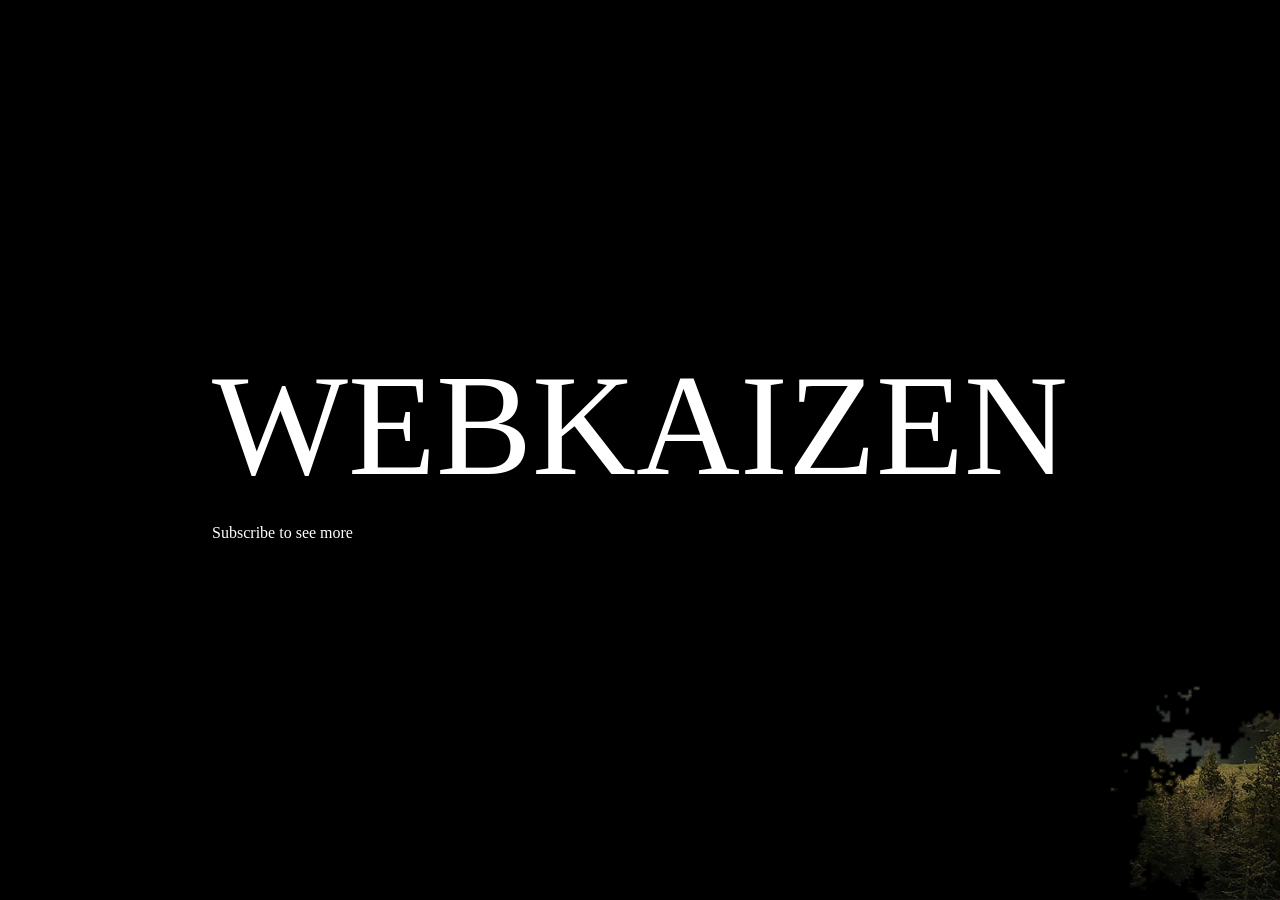
<file: INK-ANIMATION/index.html>
<!DOCTYPE html>
<html lang="en">
<head>
    <meta charset="UTF-8">
    <meta name="viewport" content="width=device-width, initial-scale=1.0">
    <title>Document</title>
    <link rel="stylesheet" href="style.css">
</head>
<body>
    <div class="banner">
      <div class="content">
        <div class="title">WEBKAIZEN</div>
        <p>Subscribe to see more</p>
      </div>
    </div>
</body>
</html>
</file>
<file: INK-ANIMATION/style.css>
body {
    margin: 0;
    background-color: #000;
    color: #fff;
}
.banner {
    display: flex;
    justify-content: center;
    align-items: center;
    height: 100vh;
    position: relative;
}
.banner .content .title {
    font-family: 'Hallowed Grounds';
    font-size: 9em;
}
.banner::before {
    content: '';
    position: absolute;
    inset: 0;
    background-image: url(bg.jpg);
    background-size: cover;
    background-position: center;
    z-index: -1;

    mask-image: url(ink_lv2.gif);
    mask-size: cover;
    mask-position: center;
}
</file>
